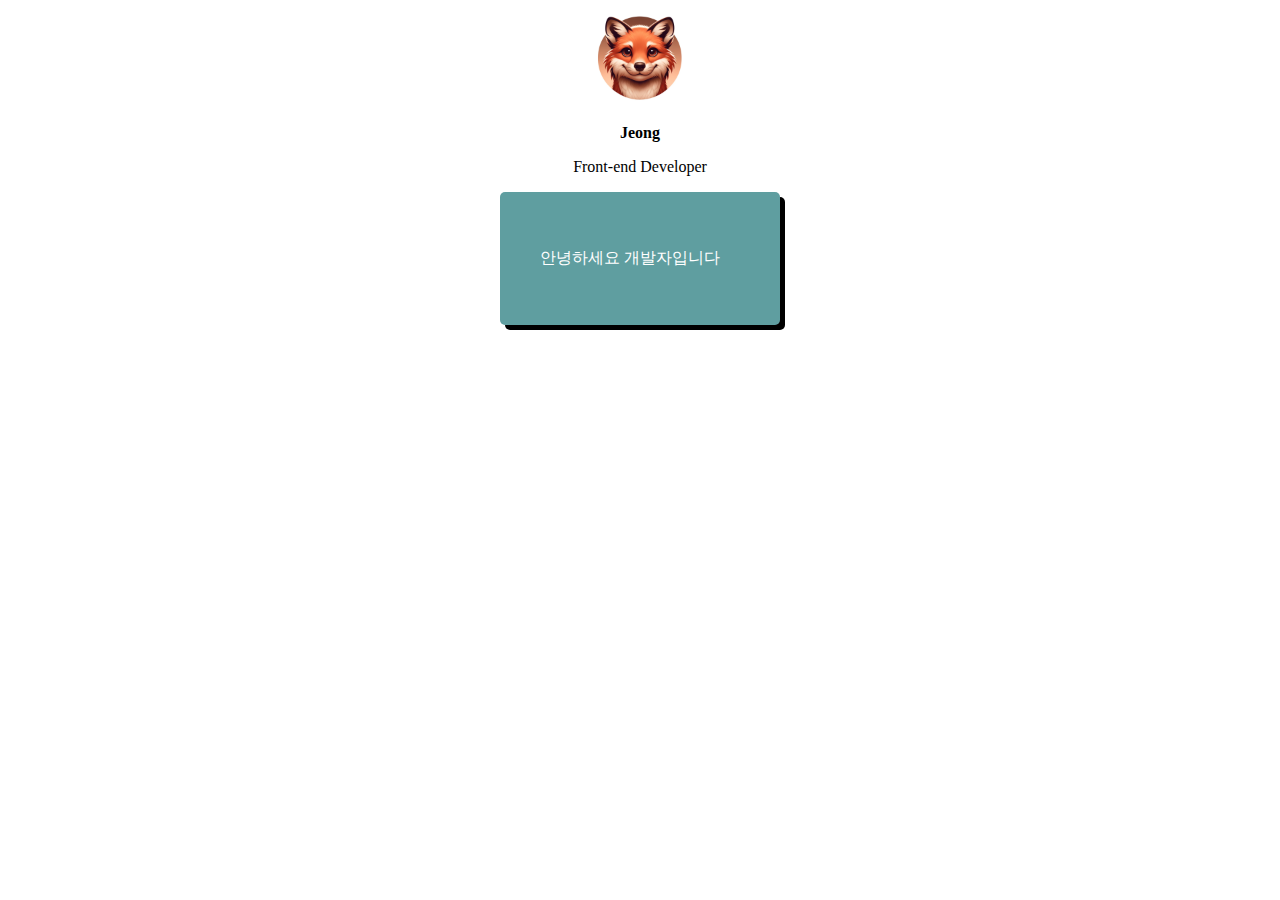
<file: index.html>
<!DOCTYPE html>
<html>
    <head>
        <meta charset="UTF-8">
        <title>Document</title>
        <link href="css/main.css" rel="stylesheet">
    </head>
    <body>
        
        <img src ="profile.png" class="profile">
        <h3 class="title">Jeong</h3>
        <p class="content">Front-end Developer</p>
        <div class="box">
            <p>안녕하세요 개발자입니다</p>
        </div>

    </body>
</html>
</file>
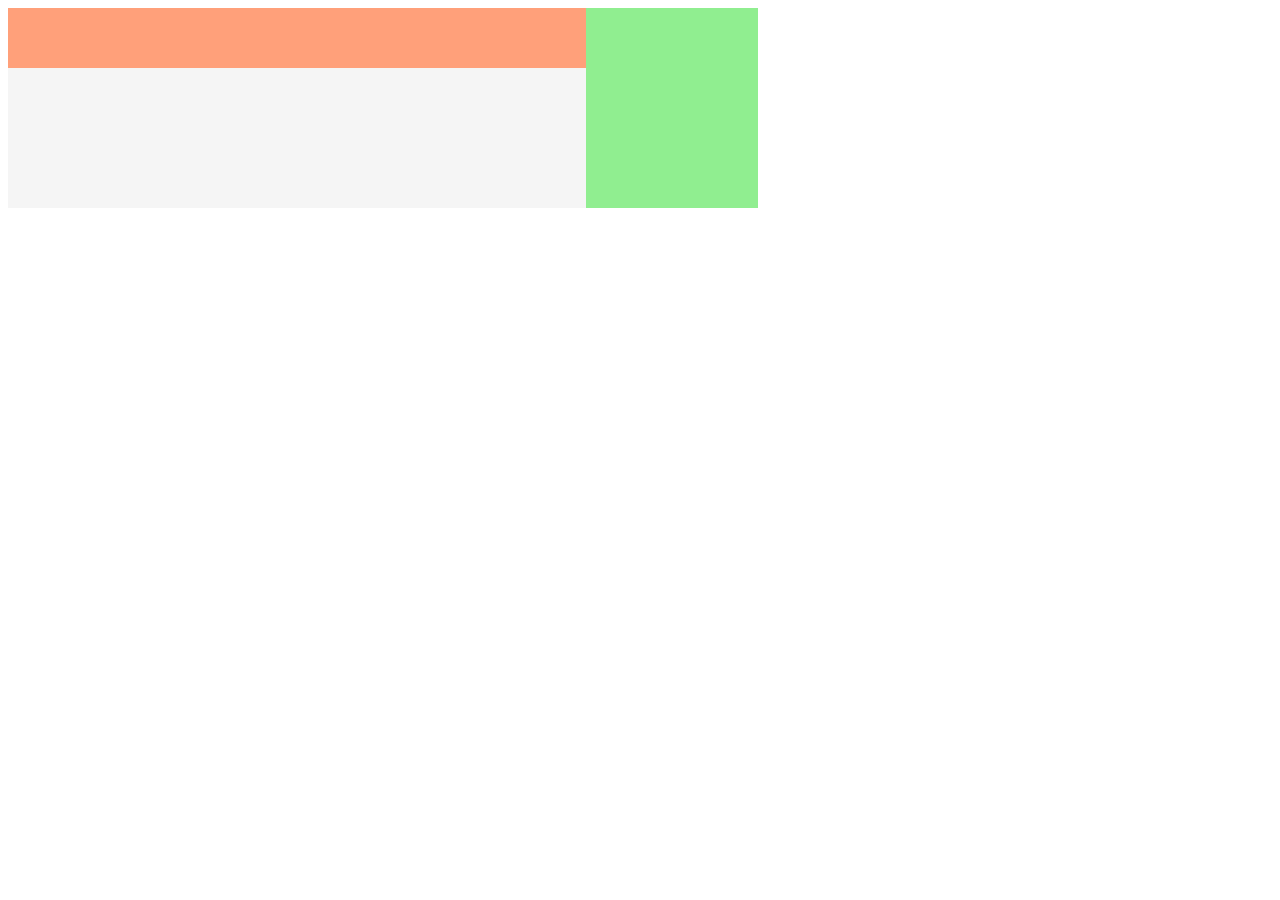
<file: inblock-homework.html>
<!DOCTYPE html>
<html>
    <head>
        <meta charset="UTF-8">
        <title>Document</title>
        <link href="css/inblock-homework.css" rel="stylesheet">
    </head>
    <body>

        <div class="container" style="font-size: 0px">
            <div class="left-content">
                <div class="profile">
                    <!-- <img src ="profile.png" class="profile-image">
                    <div class="name-time">
                        <p class="name">Jeong</p>
                        <p class="time">1시간 전</p>
                    </div> -->
                </div>
                <div class="content">
                    <!-- <p class="title">같이 웹 개발 공부합시다!</p>
                    <p class="content-text">안녕하세요! 저는 현재 Qt와 QML로 데스크톱 앱을 개발하는 개발자입니다. 최근 웹 개발에도 관심이 생겨 HTML과 CSS를 인터넷 강의를 통해 공부하고 있습니다. 다음으로는 자바스크립트를 배울 예정입니다. 최종 목표는 직접 웹 서비스를 만들어 보는 것입니다. 이를 위해 필요한 기술을 차근차근 익히고 있습니다. 또한, 자료구조와 알고리즘 공부도 병행하여 기본기를 다지고 있습니다. 새로운 배움과 도전은 어렵지만 매우 보람찬 일입니다. 앞으로도 꾸준히 노력하여 성장하는 개발자가 되기를 기대합니다.</p> -->
                </div>
            </div>
            <div class="right-content"></div>
        </div>

    </body>
</html>
</file>
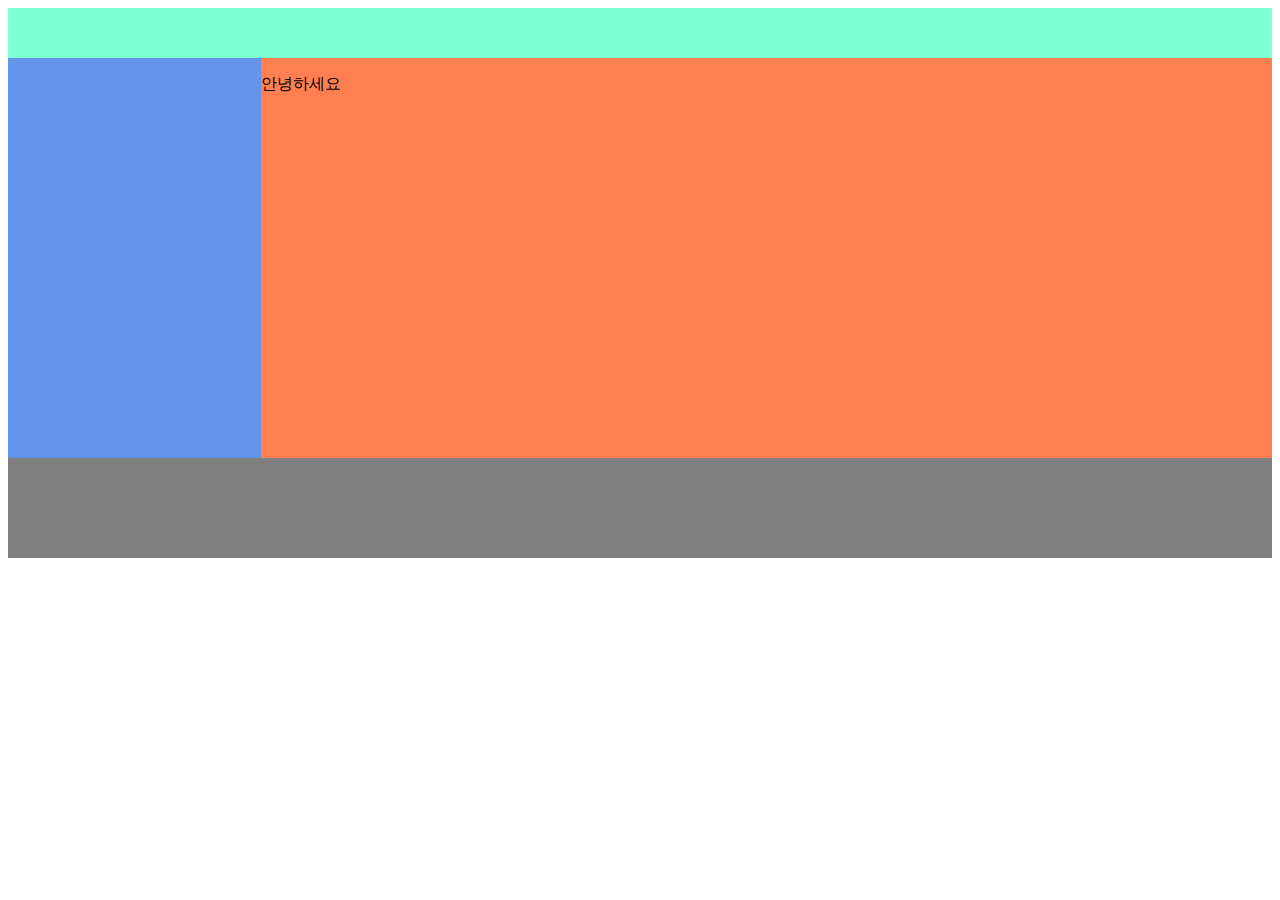
<file: layout1.html>
<!DOCTYPE html>
<html>
    <head>
        <meta charset="UTF-8">
        <title>Document</title>
        <link href="css/main.css" rel="stylesheet">
    </head>
    <body>

        <!--
        wrapper box
        최대 width 같은 걸 미리 지정할 때 좋다.
        -->
        <div class="container">
        <!-- <div class="container" style="font-size: 0px"> -->
            <div class="header"></div>
            <!--
            inline-block을 사용할 때는 공백을 제거해야 한다.
            inline-block 사용시 공백제거 방법
            1. 박스사이 주석기호 활용
            2. 부모태그에 font-size: 0px
            (참고) 부모 태그로부터 inherit 되는 스타일은 중요도 가장 낮음
            -->
            <!-- <div class="left-menu" style="font-size: 20px"></div> -->
            <div class="left-menu"></div><!--
         --><div class="right">
                <!--
                baseline이 옆에 존재하면
                display: inline-block 요소들이 baseline 위에 오려고 함
                -->
                <p>안녕하세요</p>
            </div>
            <div class="footer"></div>
        </div>

    </body>
</html>
</file>
<file: css/main.css>
.profile {
    width: 100px;
    display: block;
    margin-left: auto;
    margin-right: auto;
}

.title {
    text-align: center;
    font-size: 16px;
}

.content {
    text-align: center;
}

.box {
    width: 200px;
    background: cadetblue;
    margin: 10px;
    padding: 40px;
    border-radius: 5px;
    /* <div>, <p>, <h> 박스 특징
     display: block 기본으로 있음
     따라서 생략이 가능함.
     가로행을 전부 차지하게 해라 라는 뜻 */
    margin-left: auto;
    margin-right: auto;
    /* 부모 태그에 font-size를 줘도 적용된다.
     왜냐하면 일부 스타일은 inherit 된다.
     inherit 지원하는 스타일은 정해져 있다.
     font-size, font-family, color 등 */
    color: white;
    box-shadow: 5px 5px black;
}

.containter {
    width: 800px;
}

.header {
    width: 100%;
    height: 50px;
    background: aquamarine
}

/*
display: block (한 행을 전부 차지)
display: inline-block (내 크기만큼 차지)
*/

/*
display: inline-block 은 자기 크기만큼 자리차지함
- 공백제거 필요
- 주변에 글이 있으면 가끔 이상해짐
*/

.left-menu {
    width: 20%;
    height: 400px;
    background: cornflowerblue;
    display: inline-block;
    vertical-align: top;
}

.right {
    width: 80%;
    height: 400px;
    background: coral;
    display: inline-block;
}

.footer {
    width: 100%;
    height: 100px;
    background-color: gray;
}
</file>
<file: css/inblock-homework.css>
.container {
    width: 750px;
    height: 200px;
    /* background: lightyellow; */
}

.left-content {
    width: 77%;
    height: 100%;
    /* background: lightcoral; */
    display: inline-block;
    vertical-align: top;
}

.right-content {
    width: 23%;
    height: 100%;
    background: lightgreen;
    display: inline-block;
}

.profile {
    width: 100%;
    height: 30%;
    background: lightsalmon;
    /* box-sizing: border-box;
    padding: 8px; */
}

.content {
    width: 100%;
    height: 70%;
    background: whitesmoke;
    /* box-sizing: border-box; */
}

.profile-image {
    width: height;
    height: 100%;
    float: left;
}

.name-time {
    width: 500px;
    height: 100%;
    float: left;
    background: yellow;
    box-sizing: content-box;
    padding: 0px;
}

/* .name {
    font-size: 15px;
    line-height: 0px;
    padding-bottom: 1px;
    font-weight: 500;
    padding-left: 7px;
    padding-top: 0px;
}

.time {
    font-size: 10px;
    color: lightgray;
    padding-top: 3px;
    line-height: 0px;
    padding-left: 7px;
} */

.title {
    /* padding-left: 5px; */
    font-size: 15px;
    font-weight: bold;
    /* line-height: 0px; */
    /* margin: 0px; */
}

.content-text {
    /* padding-left: 5px; */
    font-size: 12px;
    color: lightgray;
    /* margin: 0; */
}
</file>
